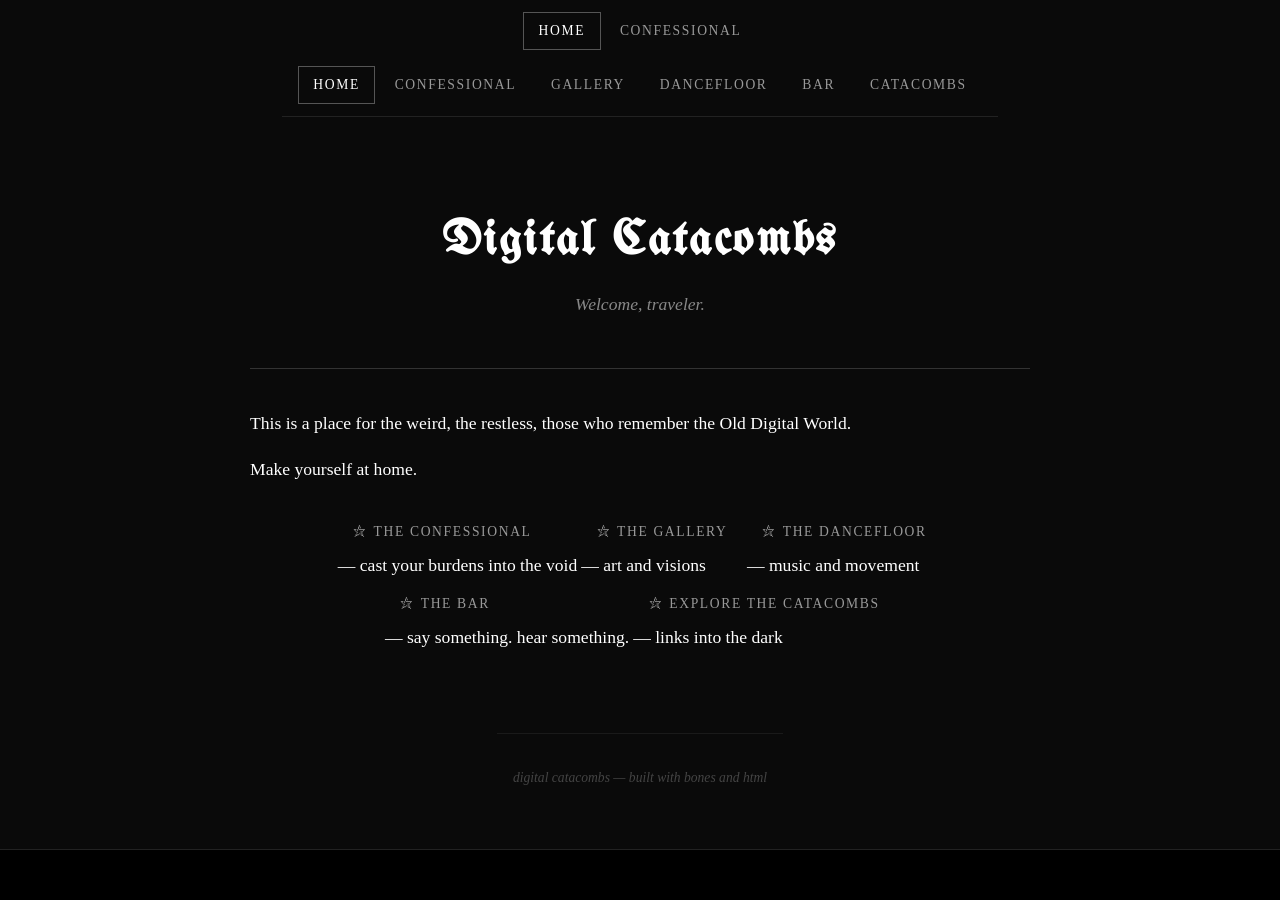
<file: index.html>
<!DOCTYPE html>
<html lang="en">
<head>
  <meta charset="UTF-8">
  <meta name="viewport" content="width=device-width, initial-scale=1.0">
  <title>Digital Catacombs</title>
  <link href="/style.css" rel="stylesheet" type="text/css" media="all">
</head>
<body>

  <!-- ===== NAVIGATION ===== -->
  <nav class="site-nav">
    <ul>
      <li><a href="/index.html" class="active">Home</a></li>
      <li><a href="/confessional.html">Confessional</a></li>
<!DOCTYPE html>
<html lang="en">
<head>
  <meta charset="UTF-8">
  <meta name="viewport" content="width=device-width, initial-scale=1.0">
  <title>Digital Catacombs</title>
  <link href="/style.css" rel="stylesheet" type="text/css" media="all">
</head>
<body>

  <!-- ===== NAVIGATION ===== -->
  <nav class="site-nav">
    <ul>
      <li><a href="/index.html" class="active">Home</a></li>
      <li><a href="/confessional.html">Confessional</a></li>
      <li><a href="/gallery.html">Gallery</a></li>
      <li><a href="/dancefloor.html">Dancefloor</a></li>
      <li><a href="/bar.html">Bar</a></li>
      <li><a href="/catacombs.html">Catacombs</a></li>
    </ul>
  </nav>

  <!-- ===== PAGE CONTENT ===== -->
  <div class="page-wrapper">

    <header class="page-header">
      <h1>Digital Catacombs</h1>
      <p class="subtitle">Welcome, traveler.</p>
    </header>

    <main>
      <p>This is a place for the weird, the restless, those who remember the Old Digital World.</p>
      <p>Make yourself at home.</p>

      <nav class="home-links">
        <ul>
          <li><a href="/confessional.html">⛦ The Confessional</a> — cast your burdens into the void</li>
          <li><a href="/gallery.html">⛦ The Gallery</a> — art and visions</li>
          <li><a href="/dancefloor.html">⛦ The Dancefloor</a> — music and movement</li>
          <li><a href="/bar.html">⛦ The Bar</a> — say something. hear something.</li>
          <li><a href="/catacombs.html">⛦ Explore the Catacombs</a> — links into the dark</li>
        </ul>
      </nav>
    </main>

  </div>

  <footer class="site-footer">
    <p>digital catacombs &mdash; built with bones and html</p>
  </footer>

</body>
</html>
</file>
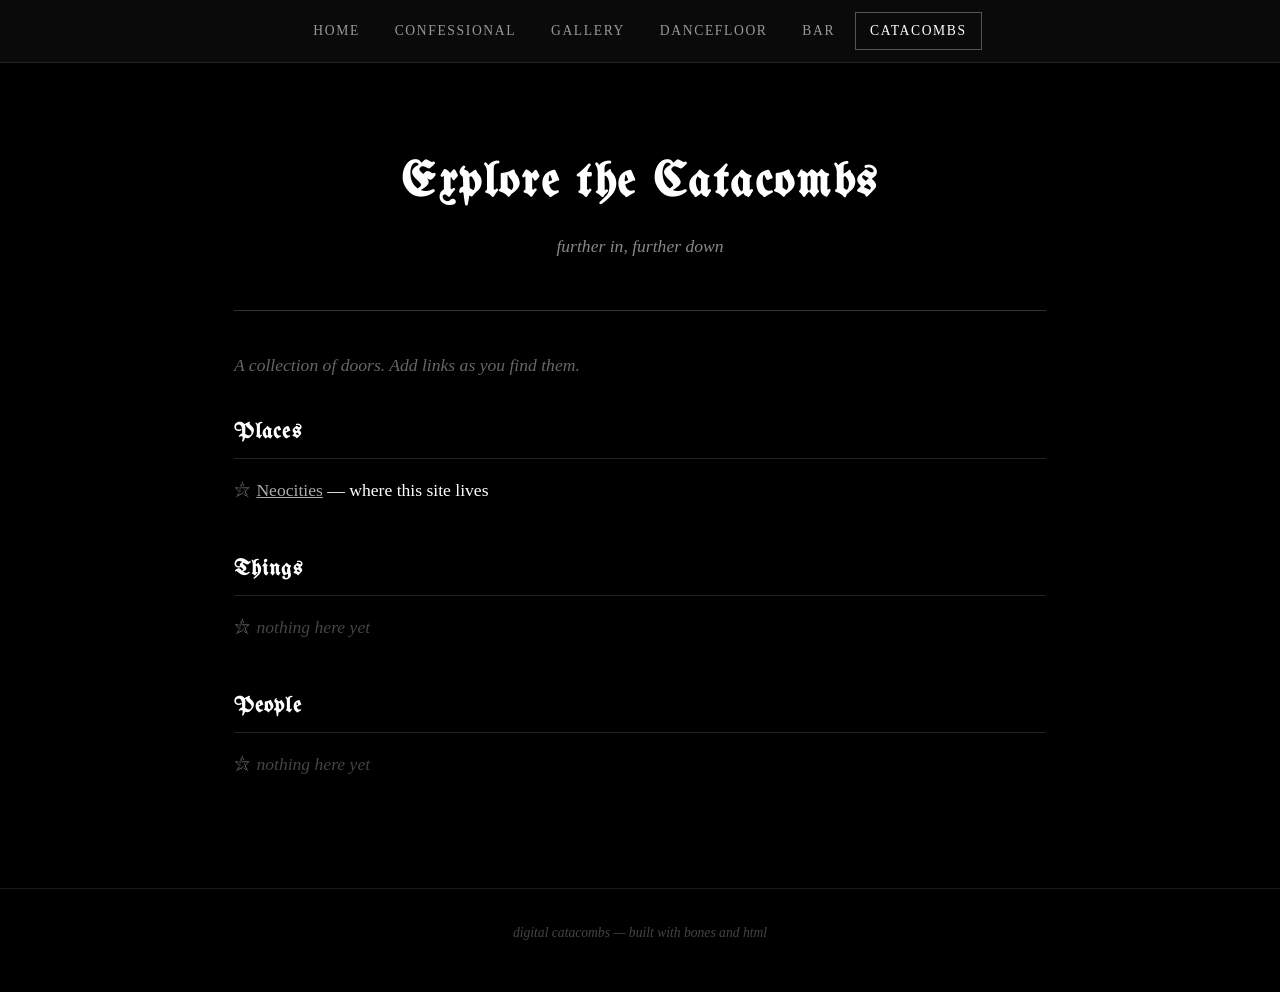
<file: catacombs.html>
<!DOCTYPE html>
<html lang="en">
<head>
  <meta charset="UTF-8">
  <meta name="viewport" content="width=device-width, initial-scale=1.0">
  <title>The Catacombs — Digital Catacombs</title>
  <link href="/style.css" rel="stylesheet" type="text/css" media="all">
  <style>
    .links-section {
      margin-bottom: 2.5rem;
    }

    .links-section h2 {
      font-size: 1.4rem;
      margin-bottom: 0.75rem;
      border-bottom: 1px solid #222;
      padding-bottom: 0.4rem;
    }

    .links-section ul {
      list-style: none;
      padding: 0;
    }

    .links-section ul li {
      padding: 0.3rem 0;
    }

    .links-section ul li::before {
      content: "⛦ ";
      color: #555;
    }
  </style>
</head>
<body>

  <nav class="site-nav">
    <ul>
      <li><a href="/index.html">Home</a></li>
      <li><a href="/confessional.html">Confessional</a></li>
      <li><a href="/gallery.html">Gallery</a></li>
      <li><a href="/dancefloor.html">Dancefloor</a></li>
      <li><a href="/bar.html">Bar</a></li>
      <li><a href="/catacombs.html" class="active">Catacombs</a></li>
    </ul>
  </nav>

  <div class="page-wrapper">

    <header class="page-header">
      <h1>Explore the Catacombs</h1>
      <p class="subtitle">further in, further down</p>
    </header>

    <main>

      <p style="color:#666; font-style:italic; margin-bottom:2rem;">
        A collection of doors. Add links as you find them.
      </p>

      <!-- Add as many sections and links as you like -->
      <div class="links-section">
        <h2>Places</h2>
        <ul>
          <li><a href="https://neocities.org" target="_blank" rel="noopener">Neocities</a> — where this site lives</li>
          <!-- add more here -->
        </ul>
      </div>

      <div class="links-section">
        <h2>Things</h2>
        <ul>
          <li><em style="color:#444;">nothing here yet</em></li>
          <!-- add more here -->
        </ul>
      </div>

      <div class="links-section">
        <h2>People</h2>
        <ul>
          <li><em style="color:#444;">nothing here yet</em></li>
          <!-- add more here -->
        </ul>
      </div>

    </main>
  </div>

  <footer class="site-footer">
    <p>digital catacombs &mdash; built with bones and html</p>
  </footer>

</body>
</html>
</file>
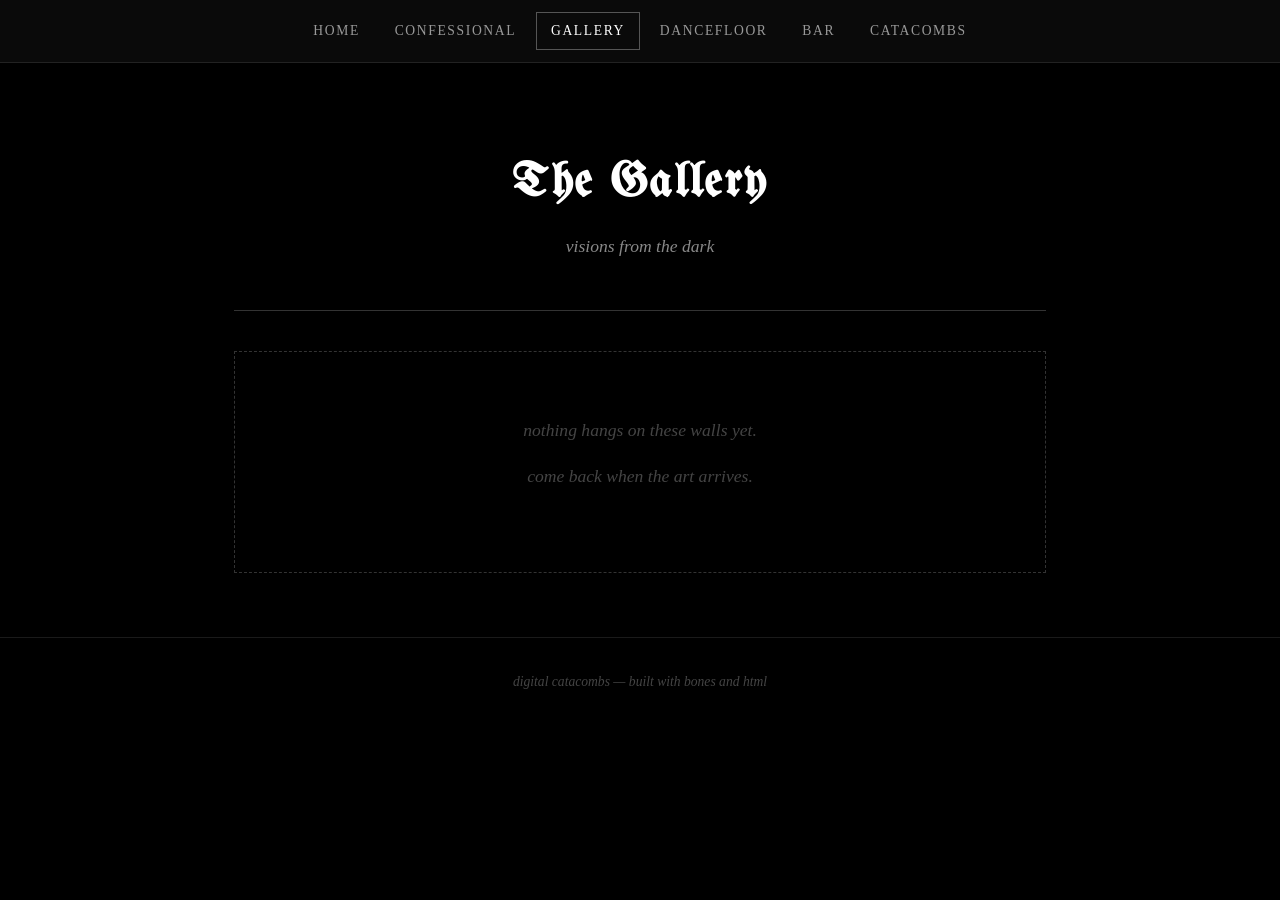
<file: gallery.html>
<!DOCTYPE html>
<html lang="en">
<head>
  <meta charset="UTF-8">
  <meta name="viewport" content="width=device-width, initial-scale=1.0">
  <title>The Gallery — Digital Catacombs</title>
  <link href="/style.css" rel="stylesheet" type="text/css" media="all">
  <style>
    .gallery-placeholder {
      border: 1px dashed #333;
      padding: 4rem 2rem;
      text-align: center;
      color: #444;
      font-style: italic;
      margin-top: 2rem;
    }
  </style>
</head>
<body>

  <nav class="site-nav">
    <ul>
      <li><a href="/index.html">Home</a></li>
      <li><a href="/confessional.html">Confessional</a></li>
      <li><a href="/gallery.html" class="active">Gallery</a></li>
      <li><a href="/dancefloor.html">Dancefloor</a></li>
      <li><a href="/bar.html">Bar</a></li>
      <li><a href="/catacombs.html">Catacombs</a></li>
    </ul>
  </nav>

  <div class="page-wrapper">

    <header class="page-header">
      <h1>The Gallery</h1>
      <p class="subtitle">visions from the dark</p>
    </header>

    <main>
      <div class="gallery-placeholder">
        <p>nothing hangs on these walls yet.</p>
        <p>come back when the art arrives.</p>
      </div>
    </main>

  </div>

  <footer class="site-footer">
    <p>digital catacombs &mdash; built with bones and html</p>
  </footer>

</body>
</html>
</file>
<file: style.css>
/* =============================================
   DIGITAL CATACOMBS — Global Stylesheet
   ============================================= */

/* Import a gothic-feeling font from Google Fonts */
@import url('https://fonts.googleapis.com/css2?family=UnifrakturMaguntia&family=IM+Fell+English:ital@0;1&display=swap');

/* --- Reset & Base --- */
*, *::before, *::after {
  box-sizing: border-box;
  margin: 0;
  padding: 0;
}

html {
  scroll-behavior: smooth;
}

body {
  background-color: #000000;
  color: #ffffff;
  font-family: 'IM Fell English', Georgia, serif;
  font-size: 1.1rem;
  line-height: 1.7;
  min-height: 100vh;
}

/* --- Typography --- */
h1, h2, h3 {
  font-family: 'UnifrakturMaguntia', cursive;
  letter-spacing: 0.05em;
}

h1 { font-size: 3rem; }
h2 { font-size: 2rem; }
h3 { font-size: 1.5rem; }

a {
  color: #aaaaaa;
  text-decoration: underline;
  transition: color 0.2s ease;
}

a:hover {
  color: #ffffff;
}

p {
  margin-bottom: 1rem;
}

/* --- Layout --- */
.page-wrapper {
  max-width: 860px;
  margin: 0 auto;
  padding: 2rem 1.5rem 4rem;
}

.page-header {
  text-align: center;
  padding: 3rem 0 2rem;
  border-bottom: 1px solid #333;
  margin-bottom: 2.5rem;
}

.page-header .subtitle {
  font-style: italic;
  color: #888;
  margin-top: 0.5rem;
}

/* --- Navigation --- */
nav.site-nav {
  background-color: #0a0a0a;
  border-bottom: 1px solid #222;
  position: sticky;
  top: 0;
  z-index: 100;
}

nav.site-nav ul {
  list-style: none;
  display: flex;
  flex-wrap: wrap;
  justify-content: center;
  gap: 0.25rem;
  padding: 0.75rem 1rem;
  max-width: 860px;
  margin: 0 auto;
}

nav.site-nav ul li a {
  display: block;
  padding: 0.4rem 0.9rem;
  text-decoration: none;
  font-size: 0.85rem;
  letter-spacing: 0.12em;
  text-transform: uppercase;
  color: #999;
  border: 1px solid transparent;
  transition: color 0.2s, border-color 0.2s;
}

nav.site-nav ul li a:hover,
nav.site-nav ul li a.active {
  color: #fff;
  border-color: #555;
}

/* --- Buttons --- */
button, .btn {
  background: transparent;
  border: 1px solid #666;
  color: #fff;
  font-family: 'IM Fell English', Georgia, serif;
  font-size: 1rem;
  padding: 0.6rem 1.4rem;
  cursor: pointer;
  letter-spacing: 0.08em;
  transition: background 0.2s, border-color 0.2s, color 0.2s;
}

button:hover, .btn:hover {
  background: #1a1a1a;
  border-color: #aaa;
}

/* --- Forms --- */
textarea, input[type="text"] {
  background: #0d0d0d;
  border: 1px solid #444;
  color: #fff;
  font-family: 'IM Fell English', Georgia, serif;
  font-size: 1rem;
  padding: 0.75rem;
  width: 100%;
  resize: vertical;
  transition: border-color 0.2s;
}

textarea:focus, input[type="text"]:focus {
  outline: none;
  border-color: #888;
}

/* --- Dividers --- */
hr {
  border: none;
  border-top: 1px solid #222;
  margin: 2rem 0;
}

/* --- Footer --- */
footer.site-footer {
  text-align: center;
  padding: 2rem 1rem;
  border-top: 1px solid #1a1a1a;
  color: #444;
  font-size: 0.85rem;
  font-style: italic;
}
</file>
